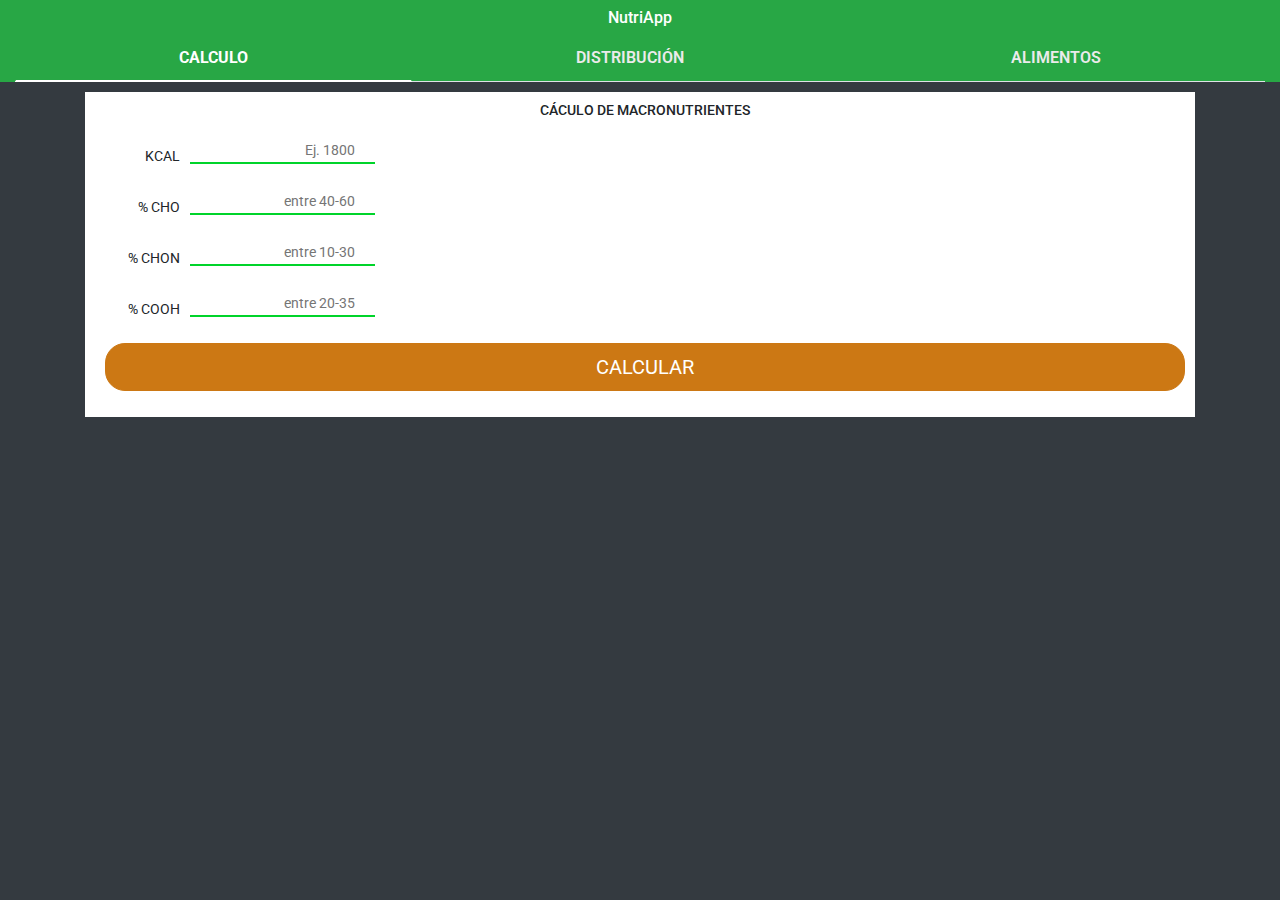
<file: calculos.html>
<!DOCTYPE html>
<html>
    <head>
        <meta http-equiv="Content-type" content="text/html; charset=utf-8" />
        <meta http-equiv="Content-Security-Policy" content="default-src gap://ready file://* *; style-src 'self' http://* https://* 'unsafe-inline'; script-src 'self' http://* https://* 'unsafe-inline' 'unsafe-eval'">
        <meta name="format-detection" content="telephone=no">
        <meta name="msapplication-tap-highlight" content="no">
        <meta name="viewport" content="initial-scale=1, width=device-width, viewport-fit=cover">
        <link rel="stylesheet" type="text/css" href="css/index.css">
        <title>Calculo De Macronutrientes</title>
        <!-- Tell the browser to be responsive to screen width -->
        <meta name="viewport" content="width=device-width, initial-scale=1">

        <!-- Font Awesome -->
        <link rel="stylesheet" href="plugins/fontawesome-free/css/all.min.css">
        <!-- Ionicons -->
        <link rel="stylesheet" href="https://code.ionicframework.com/ionicons/2.0.1/css/ionicons.min.css">
        <!-- overlayScrollbars -->
        <link rel="stylesheet" href="dist/css/adminlte.css">
        <!-- Google Font: Roboto -->
        <link href="https://fonts.googleapis.com/css?family=Roboto&display=swap" rel="stylesheet">      
        <!-- Plugins de JavaScript -->
        <script src="plugins/jquery/jquery.min.js"></script>
        <!-- Bootstrap 4 -->
        <link rel="stylesheet" type="text/css" href="bootstrap/css/bootstrap.min.css">
        <script src="plugins/bootstrap/js/bootstrap.bundle.min.js"></script>
        <!-- Estilo del sitio -->
        <link rel="stylesheet" href="css/index.css">
    </head>
    <body class="hold-transition sidebar-collapse sidebar-mini">
        <!-- Site wrapper -->
        <section id="tabs" class="project-tab bg-success">
          <div class="container-fluid">
            <div class="row">
              <div class="col col-12 pt-2">
                  <h6 class="text-center">NutriApp</h6>
              </div>
            </div>
            <div class="row">
              <div class="col-md-12">
                <nav class="bg-success">
                  <div class="nav nav-tabs nav-fill text-uppercase" id="nav-tab" role="tablist">
                    <a class="nav-item nav-link active bordo" id="nav-home-tab" data-toggle="tab" href="#nav-home" role="tab" aria-controls="nav-home" aria-selected="true">Calculo</a>
                    <a class="nav-item nav-link bordo" id="nav-profile-tab" data-toggle="tab" href="#nav-profile" role="tab" aria-controls="nav-profile" aria-selected="false">Distribución</a>
                    <a class="nav-item nav-link bordo" id="nav-contact-tab" data-toggle="tab" href="#nav-contact" role="tab" aria-controls="nav-contact" aria-selected="false">Alimentos</a>
                 </div>
                </nav>
               </div>
            </div>
          </div>
        </section>
        <section>
          <div class="container">
            <div class="tab-content" id="nav-tabContent">
              <div class="tab-pane fade show active" id="nav-home" role="tabpanel" aria-labelledby="nav-home-tab">
                <div class="panel">
                  <h4 class="text-uppercase titulo margen-abajo">Cáculo de macronutrientes</h4>
                  
                  <div class="form-group row">
                      <label for="ckal" class="col-form-label">KCAL</label>
                      <div class="">
                        <input type="number" class="bordo-bajo text-right" id="kcal" placeholder="Ej. 1800">
                      </div>
                    </div>
                    <div class="form-group row">
                      <label for="cho" class="col-form-label">% CHO</label>
                      <div class="">
                        <input type="number" class="bordo-bajo text-right" id="cho" placeholder="entre 40-60">
                      </div>
                    </div>
                    <div class="form-group row">
                      <label for="chon" class="col-form-label">% CHON</label>
                      <div class="">
                        <input type="number" class="bordo-bajo text-right" id="chon" placeholder="entre 10-30">
                      </div>
                    </div>
                    <div class="form-group row">
                      <label for="cooh" class="col-form-label">% COOH</label>
                      <div class="">
                        <input type="number" class="bordo-bajo text-right" id="cooh" placeholder="entre 20-35">
                      </div>
                    </div>
                    <p id="mensaje" class="alert-danger"></p>
                    <div class="form-group row"> 
                      <div class="col-sm-12">
                        <button class="btn btn-primary btn-lg btn-block naranja" onclick="calcularMacronutrientes();">CALCULAR</button>
                      </div>
                    </div>
                </div>
                    <!-- Fin de ingreso de datos -->

                    <!-- Resultados -->
                    <section id="visible">
                      <div class="panel">
                      <h4 class="text-uppercase titulo margen-abajo">Resultados</h4>
                      <div class="tabla">
                       <table class="">
                        <tr>
                          <th scope="row"><span id="calcCho" class="text-success float-right"></span></th>
                          <td>gr de CHO</td>
                        </tr>
                        <tr>
                          <th scope="row"><span id="calcChon" class="text-success float-right"></span></th>
                          <td>gr de CHON</td>
                        </tr>
                        <tr>
                          <th scope="row"><span id="calcCooh" class="text-success float-right"></span></th>
                          <td>gr de COOH</td>
                        </tr>
                      </table>
                    </div>
                    </div>                   
                  </section>
                </div>

                <!-- Distribucion Macronutrientes -->
                <div class="tab-pane fade" id="nav-profile" role="tabpanel" aria-labelledby="nav-profile-tab">
                  <section class="">
                    <div class="panel">
                    <h4 class="text-uppercase titulo">Distribución de macronutrientes</h4>
                    
                    <div class="form-group row">
                      <select id="lecheTipo" onchange="obtenerLeche()" class="seleccion-leche text-uppercase col-form-label2">
                        <option>Leche Descremada</option>
                        <option>Leche Semi-descremada</option>
                        <option>Leche Entera</option>
                      </select>
                      <div class="seleccion">
                        <select id="leche" class="bordo-bajo text-right float-right" onchange="valores();">
                          <option value="0">0</option>
                          <option value="1">1</option>
                          <option value="2">2</option>
                          <option value="3">3</option>
                          <option value="4">4</option>
                          <option value="5">5</option>
                          <option value="6">6</option>
                          <option value="7">7</option>
                          <option value="8">8</option>
                          <option value="9">9</option>
                          <option value="10">10</option>
                        </select>
                      </div>
                    </div>
                    <div class="form-group row">
                      <label for="" class="col-form-label2">FRUTAS</label>
                      <div class="seleccion">
                        <select id="frutas" class="bordo-bajo text-right float-right" onchange="valores()">
                          <option value="0">0</option>
                          <option value="1">1</option>
                          <option value="2">2</option>
                          <option value="3">3</option>
                          <option value="4">4</option>
                          <option value="5">5</option>
                          <option value="6">6</option>
                          <option value="7">7</option>
                          <option value="8">8</option>
                          <option value="9">9</option>
                          <option value="10">10</option>
                        </select>
                      </div>
                    </div>
                    <div class="form-group row">
                      <label for="" class="col-form-label2">VEGETALES</label>
                      <div class="seleccion">
                        <select id="vegetales" class="bordo-bajo text-right float-right" onchange="valores()">
                          <option value="0">0</option>
                          <option value="1">1</option>
                          <option value="2">2</option>
                          <option value="3">3</option>
                          <option value="4">4</option>
                          <option value="5">5</option>
                          <option value="6">6</option>
                          <option value="7">7</option>
                          <option value="8">8</option>
                          <option value="9">9</option>
                          <option value="10">10</option>
                        </select>
                      </div>
                    </div>
                    <div class="form-group row">
                      <label for="" class="col-form-label2 etiqueta">CARNES SM</label>
                      <div class="seleccion">
                        <select id="carnes-sm" class="bordo-bajo text-right float-right" onchange="valores()">
                          <option value="0">0</option>
                          <option value="1">1</option>
                          <option value="2">2</option>
                          <option value="3">3</option>
                          <option value="4">4</option>
                          <option value="5">5</option>
                          <option value="6">6</option>
                          <option value="7">7</option>
                          <option value="8">8</option>
                          <option value="9">9</option>
                          <option value="10">10</option>
                        </select>
                      </div>
                    </div>
                    </div>
                  </section>
                  <!-- Fin de ingreso de datos -->

                  <!-- Distribucion de Comidas -->

                  <table class="table table-responsive w-100 d-block d-md-table">
                    <thead class="bg-success">
                      <tr>
                        <th scope="col">Alimentos</th>
                        <th scope="col">CHO: <span id="choPor"></span></th>
                        <th scope="col">CHON: <span id="chonPor"></span></th>
                        <th scope="col">COOH: <span id="coohPor"></span></th>
                        <th scope="col"><span id="kcalPor"></span></th>
                      </tr>
                    </thead>
                    <tbody>
                      <tr>
                        <th scope="row"><span id="leche-select"></span></th>
                        <td><span id="choLeche"></span></td>
                        <td><span id="chonLeche"></span></td>
                        <td><span id="coohLeche"></span></td>
                        <td><span id="totalLeche"></span></td>
                      </tr>
                      <tr>
                        <th scope="row">Frutas</th>
                        <td><span id="choFrutas"></span></td>
                        <td><span id="chonFrutas"></span></td>
                        <td><span id="coohFrutas"></span></td>
                        <td><span id="totalFrutas"></span></td>
                      </tr>
                      <tr>
                        <th scope="row">Vegetales</th>
                        <td><span id="choVegetales"></span></td>
                        <td><span id="chonVegetales"></span></td>
                        <td><span id="coohVegetales"></span></td>
                        <td><span id="totalVegetales"></span></td>
                      </tr>
                      <tr>
                        <th scope="row">Almidones <span id="almidones" class="badge badge-success"></span></th>
                        <td><span id="choAlmidones"></span></td>
                        <td><span id="chonAlmidones"></span></td>
                        <td><span id="coohAlmidones"></span></td>
                        <td><span id="totalAlmidones"></span></td>
                      </tr>
                      <tr>
                        <th scope="row">Carne Magra <span id="carneM" class="badge badge-success"></span></th>
                        <td><span id="choCarneM"></span></td>
                        <td><span id="chonCarneM"></span></td>
                        <td><span id="coohCarneM"></span></td>
                        <td><span id="totalCarneM"></span></td>
                      </tr>
                      <tr>
                        <th scope="row">Carne SM</th>
                        <td><span id="choCarneSm"></span></td>
                        <td><span id="chonCarneSm"></span></td>
                        <td><span id="coohCarneSm"></span></td>
                        <td><span id="totalCarneSm"></span></td>
                      </tr>
                      <tr>
                        <th scope="row">Grasa <span id="grasa" class="badge badge-success"></span></th>
                        <td><span id="choGrasa"></span></td>
                        <td><span id="chonGrasa"></span></td>
                        <td><span id="coohGrasa"></span></td>
                        <td><span id="totalGrasa"></span></td>
                      </tr>
                      <tr>
                        <th scope="row">Total</th>
                        <td><span id="choTotales"></span></td>
                        <td><span id="chonTotales"></span></td>
                        <td><span id="coohTotales"></span></td>
                        <td><span id="totalTotales"></span></td>
                      </tr>    
                      <tr>
                        <th scope="row">Margen de Error</th>
                        <td><span id="choMargen"></span></td>
                        <td><span id="chonMargen"></span></td>
                        <td><span id="coohMargen"></span></td>
                        <td><span id="totalMargen"></span></td>
                      </tr> 
                      <tr>
                        <th scope="row"></th>
                        <td class="font-weight-bold">± 8 gr</td>
                        <td class="font-weight-bold">± 5 gr</td>
                        <td class="font-weight-bold">± 3 gr</td>
                        <td class="font-weight-bold">± 100 Kcal</td>
                      </tr> 
                    </tbody>
                  </table>
                  <!-- Fin resultados -->
                  <!-- Link Distribucion de Alimentos -->
                  <!-- <a href="#" class="text-uppercase" id="visible">Ir a Distribucion de Comidas</a> -->
                </div>
                <div class="tab-pane fade" id="nav-contact" role="tabpanel" aria-labelledby="nav-contact-tab">
                  <div class="panel">
                    <h4 class="text-uppercase titulo">Distribución de Comidas</h4>
                  </div>
                  <table class="table table-responsive w-100 d-block d-md-table">
                    <thead class="bg-success">
                      <tr>
                        <th scope="col">Alimentos</th>
                        <th scope="col" colspan="2">Desayuno</th>
                        <th scope="col" colspan="2">M1</th>
                        <th scope="col" colspan="2">Almuerzo</th>
                        <th scope="col" colspan="2">M2</th>
                        <th scope="col" colspan="2">Cena</th>
                        <th scope="col">Total</th>
                      </tr>
                    </thead>
                    <tbody>
                      <!-- Comienzo Frutas -->
                      <tr>
                        <th scope="row"><span id="leche-select2"></span></th>
                        <td>
                          <select id="leNum" onchange="valores(); obetenerLeche()">
                            <option value=0></option>
                            <option value=1>1</option>
                            <option value=2>2</option>
                            <option value=3>3</option>
                            <option value=4>4</option>
                            <option value=5>5</option>
                          </select>
                        </td>
                        <td><span id="leKcal"></span></td>
                        <td>
                          <select id="leNum2" onchange="valores(); obetenerLeche()">
                            <option value=0></option>
                            <option value=1>1</option>
                            <option value=2>2</option>
                            <option value=3>3</option>
                            <option value=4>4</option>
                            <option value=5>5</option>
                          </select>
                        </td>
                        <td><span id="leKcal2"></span></td>
                        <td>
                          <select id="leNum3" onchange="valores(); obetenerLeche()">
                            <option value=0></option>
                            <option value=1>1</option>
                            <option value=2>2</option>
                            <option value=3>3</option>
                            <option value=4>4</option>
                            <option value=5>5</option>
                          </select>
                        </td>
                        <td><span id="leKcal3" onchange="valores()"></span></td>
                        <td>
                          <select id="leNum4" onchange="valores(); obetenerLeche()">
                            <option value=0></option>
                            <option value=1>1</option>
                            <option value=2>2</option>
                            <option value=3>3</option>
                            <option value=4>4</option>
                            <option value=5>5</option>
                          </select>
                        </td>
                        <td><span id="leKcal4"></span></td>
                        <td>
                          <select id="leNum5" onchange="valores(); obetenerLeche()">
                            <option value=0></option>
                            <option value=1>1</option>
                            <option value=2>2</option>
                            <option value=3>3</option>
                            <option value=4>4</option>
                            <option value=5>5</option>
                          </select>
                        </td>
                        <td><span id="leKcal5"></span></td>
                        <td><span id="totalLe"></span></td>
                      </tr>
                      <!-- Fin Leche -->
                      <!-- Comienzo Frutas -->
                      <tr>
                        <th scope="row">Frutas</th>
                        <td>
                          <select id="fruNum1" onchange="valores()">
                            <option value=0></option>
                            <option value=1>1</option>
                            <option value=2>2</option>
                            <option value=3>3</option>
                            <option value=4>4</option>
                            <option value=5>5</option>
                          </select>
                        </td>
                        <td><span id="fruKcal1"></span></td>
                        <td>
                          <select id="fruNum2" onchange="valores()">
                            <option value=0></option>
                            <option value=1>1</option>
                            <option value=2>2</option>
                            <option value=3>3</option>
                            <option value=4>4</option>
                            <option value=5>5</option>
                          </select>
                        </td>
                        <td><span id="fruKcal2"></span></td>
                        <td>
                          <select id="fruNum3" onchange="valores()">
                            <option value=0></option>
                            <option value=1>1</option>
                            <option value=2>2</option>
                            <option value=3>3</option>
                            <option value=4>4</option>
                            <option value=5>5</option>
                          </select>
                        </td>
                        <td><span id="fruKcal3"></span></td>
                        <td>
                          <select id="fruNum4" onchange="valores()">
                            <option value=0></option>
                            <option value=1>1</option>
                            <option value=2>2</option>
                            <option value=3>3</option>
                            <option value=4>4</option>
                            <option value=5>5</option>
                          </select>
                        </td>
                        <td><span id="fruKcal4"></span></td>
                        <td>
                          <select id="fruNum5" onchange="valores()">
                            <option value=0></option>
                            <option value=1>1</option>
                            <option value=2>2</option>
                            <option value=3>3</option>
                            <option value=4>4</option>
                            <option value=5>5</option>
                          </select>
                        </td>
                        <td><span id="fruKcal5"></span></td>
                        <td><span id="totalFru"></span></td>
                      </tr>
                      <!-- Fin Frutas -->
                      <!-- Comienzo vegetales -->
                      <tr>
                        <th scope="row">Vegetales</th>
                        <td>
                          <select id="vegNum1" onchange="valores()">
                            <option value=0></option>
                            <option value=1>1</option>
                            <option value=2>2</option>
                            <option value=3>3</option>
                            <option value=4>4</option>
                            <option value=5>5</option>
                          </select>
                        </td>
                        <td><span id="vegKcal1"></span></td>
                        <td>
                          <select id="vegNum2" onchange="valores()">
                            <option value=0></option>
                            <option value=1>1</option>
                            <option value=2>2</option>
                            <option value=3>3</option>
                            <option value=4>4</option>
                            <option value=5>5</option>
                          </select>
                        </td>
                        <td><span id="vegKcal2"></span></td>
                        <td>
                          <select id="vegNum3" onchange="valores()">
                            <option value=0></option>
                            <option value=1>1</option>
                            <option value=2>2</option>
                            <option value=3>3</option>
                            <option value=4>4</option>
                            <option value=5>5</option>
                          </select>
                        </td>
                        <td><span id="vegKcal3"></span></td>
                        <td>
                          <select id="vegNum4" onchange="valores()">
                            <option value=0></option>
                            <option value=1>1</option>
                            <option value=2>2</option>
                            <option value=3>3</option>
                            <option value=4>4</option>
                            <option value=5>5</option>
                          </select>
                        </td>
                        <td><span id="vegKcal4"></span></td>
                        <td>
                          <select id="vegNum5" onchange="valores()">
                            <option value=0></option>
                            <option value=1>1</option>
                            <option value=2>2</option>
                            <option value=3>3</option>
                            <option value=4>4</option>
                            <option value=5>5</option>
                          </select>
                        </td>
                        <td><span id="vegKcal5"></span></td>
                        <td><span id="totalVeg"></span></td>
                      </tr>
                      <!--Fin Vegetales -->
                      <!-- Comienzo de almidones -->
                      <tr>
                        <th scope="row">Almidones</th>
                        <td>
                          <select id="almNum1" onchange="valores()">
                            <option value=0></option>
                            <option value=1>1</option>
                            <option value=2>2</option>
                            <option value=3>3</option>
                            <option value=4>4</option>
                            <option value=5>5</option>
                          </select>
                        </td>
                        <td><span id="almKcal1"></span></td>
                        <td>
                          <select id="almNum2" onchange="valores()">
                            <option value=0></option>
                            <option value=1>1</option>
                            <option value=2>2</option>
                            <option value=3>3</option>
                            <option value=4>4</option>
                            <option value=5>5</option>
                          </select>
                        </td>
                        <td><span id="almKcal2"></span></td>
                        <td>
                          <select id="almNum3" onchange="valores()">
                            <option value=0></option>
                            <option value=1>1</option>
                            <option value=2>2</option>
                            <option value=3>3</option>
                            <option value=4>4</option>
                            <option value=5>5</option>
                          </select>
                        </td>
                        <td><span id="almKcal3"></span></td>
                        <td>
                          <select id="almNum4" onchange="valores()">
                            <option value=0></option>
                            <option value=1>1</option>
                            <option value=2>2</option>
                            <option value=3>3</option>
                            <option value=4>4</option>
                            <option value=5>5</option>
                          </select>
                        </td>
                        <td><span id="almKcal4"></span></td>
                        <td>
                          <select id="almNum5" onchange="valores()">
                            <option value=0></option>
                            <option value=1>1</option>
                            <option value=2>2</option>
                            <option value=3>3</option>
                            <option value=4>4</option>
                            <option value=5>5</option>
                          </select>
                        </td>
                        <td><span id="almKcal5"></span></td>
                        <td><span id="totalAlm"></span></td>
                      </tr>
                      <!--Fin Almidones -->
                      <!-- Comienzo de Carne Magra -->
                      <tr>
                        <th scope="row">Carne Magra</th>
                        <td>
                          <select id="cmNum1" onchange="valores()">
                            <option value=0></option>
                            <option value=1>1</option>
                            <option value=2>2</option>
                            <option value=3>3</option>
                            <option value=4>4</option>
                            <option value=5>5</option>
                          </select>
                        </td>
                        <td><span id="cmKcal1"></span></td>
                        <td>
                          <select id="cmNum2" onchange="valores()">
                            <option value=0></option>
                            <option value=1>1</option>
                            <option value=2>2</option>
                            <option value=3>3</option>
                            <option value=4>4</option>
                            <option value=5>5</option>
                          </select>
                        </td>
                        <td><span id="cmKcal2"></span></td>
                        <td>
                          <select id="cmNum3" onchange="valores()">
                            <option value=0></option>
                            <option value=1>1</option>
                            <option value=2>2</option>
                            <option value=3>3</option>
                            <option value=4>4</option>
                            <option value=5>5</option>
                          </select>
                        </td>
                        <td><span id="cmKcal3"></span></td>
                        <td>
                          <select id="cmNum4" onchange="valores()">
                            <option value=0></option>
                            <option value=1>1</option>
                            <option value=2>2</option>
                            <option value=3>3</option>
                            <option value=4>4</option>
                            <option value=5>5</option>
                          </select>
                        </td>
                        <td><span id="cmKcal4"></span></td>
                        <td>
                          <select id="cmNum5" onchange="valores()">
                            <option value=0></option>
                            <option value=1>1</option>
                            <option value=2>2</option>
                            <option value=3>3</option>
                            <option value=4>4</option>
                            <option value=5>5</option>
                          </select>
                        </td>
                        <td><span id="cmKcal5"></span></td>
                        <td><span id="totalCm"></span></td>
                      </tr>
                      <!--Fin Carne Magra -->
                      <!-- Comienzo de Carne SemiMagra -->
                      <tr>
                        <th scope="row">Carne SM</th>
                        <td>
                          <select id="csmNum1" onchange="valores()">
                            <option value=0></option>
                            <option value=1>1</option>
                            <option value=2>2</option>
                            <option value=3>3</option>
                            <option value=4>4</option>
                            <option value=5>5</option>
                          </select>
                        </td>
                        <td><span id="csmKcal1"></span></td>
                        <td>
                          <select id="csmNum2" onchange="valores()">
                            <option value=0></option>
                            <option value=1>1</option>
                            <option value=2>2</option>
                            <option value=3>3</option>
                            <option value=4>4</option>
                            <option value=5>5</option>
                          </select>
                        </td>
                        <td><span id="csmKcal2"></span></td>
                        <td>
                          <select id="csmNum3" onchange="valores()">
                            <option value=0></option>
                            <option value=1>1</option>
                            <option value=2>2</option>
                            <option value=3>3</option>
                            <option value=4>4</option>
                            <option value=5>5</option>
                          </select>
                        </td>
                        <td><span id="csmKcal3"></span></td>
                        <td>
                          <select id="csmNum4" onchange="valores()">
                            <option value=0></option>
                            <option value=1>1</option>
                            <option value=2>2</option>
                            <option value=3>3</option>
                            <option value=4>4</option>
                            <option value=5>5</option>
                          </select>
                        </td>
                        <td><span id="csmKcal4"></span></td>
                        <td>
                          <select id="csmNum5" onchange="valores()">
                            <option value=0></option>
                            <option value=1>1</option>
                            <option value=2>2</option>
                            <option value=3>3</option>
                            <option value=4>4</option>
                            <option value=5>5</option>
                          </select>
                        </td>
                        <td><span id="csmKcal5"></span></td>
                        <td><span id="totalCsm"></span></td>
                      </tr>
                      <!--FinCarne SemiMagra -->
                      <!-- Comienzo de Grasas -->
                      <tr>
                        <th scope="row">Grasa</th>
                        <td>
                          <select id="graNum1" onchange="valores()">
                            <option value=0></option>
                            <option value=1>1</option>
                            <option value=2>2</option>
                            <option value=3>3</option>
                            <option value=4>4</option>
                            <option value=5>5</option>
                          </select>
                        </td>
                        <td><span id="graKcal1"></span></td>
                        <td>
                          <select id="graNum2" onchange="valores()">
                            <option value=0></option>
                            <option value=1>1</option>
                            <option value=2>2</option>
                            <option value=3>3</option>
                            <option value=4>4</option>
                            <option value=5>5</option>
                          </select>
                        </td>
                        <td><span id="graKcal2"></span></td>
                        <td>
                          <select id="graNum3" onchange="valores()">
                            <option value=0></option>
                            <option value=1>1</option>
                            <option value=2>2</option>
                            <option value=3>3</option>
                            <option value=4>4</option>
                            <option value=5>5</option>
                          </select>
                        </td>
                        <td><span id="graKcal3"></span></td>
                        <td>
                          <select id="graNum4" onchange="valores()">
                            <option value=0></option>
                            <option value=1>1</option>
                            <option value=2>2</option>
                            <option value=3>3</option>
                            <option value=4>4</option>
                            <option value=5>5</option>
                          </select>
                        </td>
                        <td><span id="graKcal4"></span></td>
                        <td>
                          <select id="graNum5" onchange="valores()">
                            <option value=0></option>
                            <option value=1>1</option>
                            <option value=2>2</option>
                            <option value=3>3</option>
                            <option value=4>4</option>
                            <option value=5>5</option>
                          </select>
                        </td>
                        <td><span id="graKcal5"></span></td>
                        <td><span id="totalGra"></span></td>
                      </tr>
                      <tr class="negrita">
                        <th scope="row">Total</th>
                        <td colspan="2" align="center"><span id="sumDesayuno"></span></td>
                        <td colspan="2" align="center"><span id="sumM1"></span></td>
                        <td colspan="2" align="center"><span id="sumAlmuerzo"></span></td>
                        <td colspan="2" align="center"><span id="sumM2"></span></td>
                        <td colspan="2" align="center"><span id="sumCena"></span></td>
                        <td colspan="2" align="center"><span id="sumKcals"></span></td>                
                      </tr>    
                      <tr>
                        <th scope="row">Porcentajes</th>
                        <td colspan="2" align="center"><span id="porDesayuno"></span></td>
                        <td colspan="2" align="center"><span id="porM1"></span></td>
                        <td colspan="2" align="center"><span id="porAlmuerzo"></span></td>
                        <td colspan="2" align="center"><span id="porM2"></span></td>
                        <td colspan="2" align="center"><span id="porCena"></span></td>
                        <td colspan="2" align="center"><span id="porKcals"></span></td> 
                      </tr> 
                      <tr>
                        <th scope="row"></th>
                        <td class="font-weight-bold" colspan="2">25 - 30 %</td>
                        <td class="font-weight-bold" colspan="2">5 - 15 %</td>
                        <td class="font-weight-bold" colspan="2">25 - 40 %</td>
                        <td colspan="2"></td>
                        <td class="font-weight-bold" colspan="2">20 - 25 %</td>
                        <td class="font-weight-bold" colspan="2">> 99.91%</td>
                      </tr> 
                    </tbody>
                  </table>
                </div>
            </div>
        </div>
        </section>
        </div>
        
        <!-- <script type="text/javascript" src="cordova.js"></script> -->
        <script type="text/javascript" src="js/index.js"></script>
        
    </body>
</html>
</file>
<file: css/index.css>
/* New file */
::-webkit-scrollbar {
    display: none;
}

body {
    font-size: 14px;
    background: #343a40;
}

.nav-link.active {
    border-bottom: 2px solid #F68703 !important;
}

#visible{
    display: none;
}

.contenedor {

}

h4.text-uppercase.titulo {
    font-size: 14px;
    text-align: center;
}

.itemsmenu{
    font-weight: 500; 
}


.seleccion-leche{
    border: none;
}

.seleccion-leche:focus{
    outline: none;
}

.bordo-bajo{
    border-color: #00D42A;
    border-bottom-width: 2px;
    border-top: none;
    border-left: none;
    border-right: none;
    padding-right: 5px;
}
.bordo-bajo:focus {
    outline: none;
}

label.etiqueta.col-sm-4.col-form-label {
    font-weight: normal;
}

.bg-verde{
    background: #00D42A;
}

.project-tab #tabs .nav-tabs .nav-item.show .nav-link, .nav-tabs .nav-link.active {
    color: #fff;
    background-color: transparent;
    border-color: transparent transparent #f3f3f3;
    border-bottom: 2px solid !important;
    font-size: 16px;
    font-weight: bold;
    padding:10px 0;
}
.project-tab .nav-link {
    border: 1px solid transparent;
    border-top-left-radius: .25rem;
    border-top-right-radius: .25rem;
    color: #EBEBEB;
    font-size: 16px;
    font-weight: 600;
    padding:10px 0;
}
.project-tab .nav-link:hover {
    border: none;
}
.project-tab thead{
    background: #f3f3f3;
    color: #333;
}
.project-tab a{
    text-decoration: none;
    color: #333;
    font-weight: 600;
}

.panel {
    background-color: white;
    padding: 10px 10px 10px 20px;
    margin-top: 10px;
    margin-bottom: 10px;
}

.margen-abajo{
    margin-bottom: 20px;
}

.col-form-label {
    font-weight: normal !important;
    margin-right: 10px;
    width: 90px;
    padding-left: 10px;
    text-align: right;
}

.col-form-label2 {
    font-weight: normal !important;
    margin-right: 0px;
    width: 150px;
    padding-left: 5px;
    text-align: right;
}

.naranja {
    color: #fff;
    background-color: #CC7814;
    border-color: #CC7814;
    border-radius: 20px;
    transition: background-color .5s;
}

.naranja:hover {
    background-color: #F68703;
    border-color: #F68703;
}

.naranja:focus {
    background-color: #F68703;
    border-color: #F68703;
}

.naranja:active {
    background-color: #F68703;
    border-color: #F68703;
}

.seleccion {
    width: 100px;
}

.table {
    background-color: white !important;
    width: 100%;
    border: 1px solid #dee2e6;
}

tr.negrita {
    font-weight: bold;
    color: green;
}
</file>
